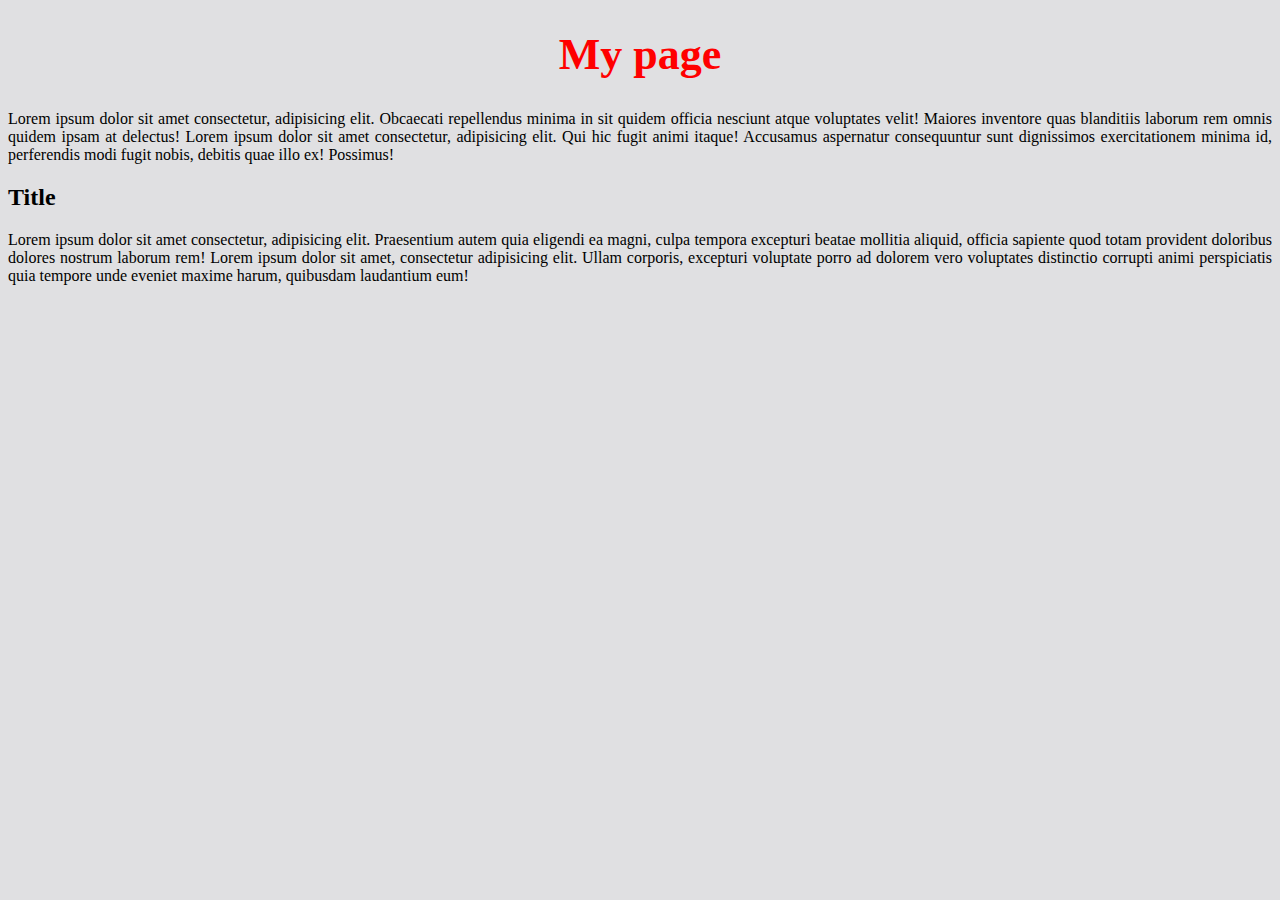
<file: index.html>
<!DOCTYPE html>
<html lang="en">
<head>
    <meta charset="UTF-8">
    <meta name="viewport" content="width=device-width, initial-scale=1.0">
    <title>Document</title>
    <link rel="stylesheet" href="./css/style.css">
</head>
<body>
    <h1> My page </h1>
    <script src="js/script.js"></script>
    <p>
        Lorem ipsum dolor sit amet consectetur, adipisicing elit. Obcaecati repellendus minima in sit quidem officia nesciunt atque voluptates velit! Maiores inventore quas blanditiis laborum rem omnis quidem ipsam at delectus!
        Lorem ipsum dolor sit amet consectetur, adipisicing elit. Qui hic fugit animi itaque! Accusamus aspernatur consequuntur sunt dignissimos exercitationem minima id, perferendis modi fugit nobis, debitis quae illo ex! Possimus!
    </p>

    <h2> Title </h2>

    <p>
        Lorem ipsum dolor sit amet consectetur, adipisicing elit. Praesentium autem quia eligendi ea magni, culpa tempora excepturi beatae mollitia aliquid, officia sapiente quod totam provident doloribus dolores nostrum laborum rem!
        Lorem ipsum dolor sit amet, consectetur adipisicing elit. Ullam corporis, excepturi voluptate porro ad dolorem vero voluptates distinctio corrupti animi perspiciatis quia tempore unde eveniet maxime harum, quibusdam laudantium eum!
    </p>
</body>
</html>
</file>
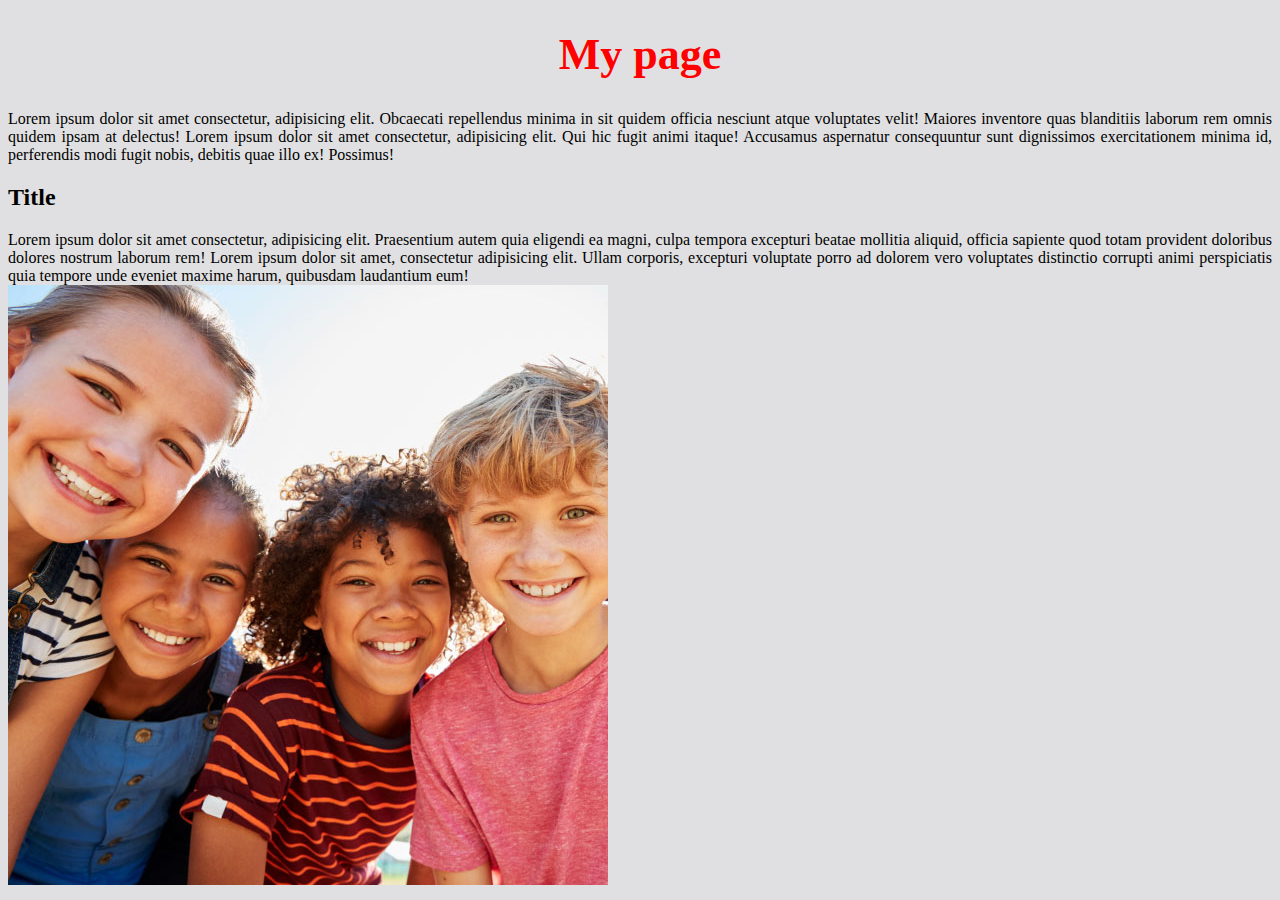
<file: espositores kids.html>
<!DOCTYPE html>
<html lang="en">
<head>
    <meta charset="UTF-8">
    <meta name="viewport" content="width=device-width, initial-scale=1.0">
    <title>Document</title>
    <link rel="stylesheet" href="./css/style.css">
</head>
<body>
    <h1> My page </h1>
    <script src="js/script.js"></script>
    <p>
        Lorem ipsum dolor sit amet consectetur, adipisicing elit. Obcaecati repellendus minima in sit quidem officia nesciunt atque voluptates velit! Maiores inventore quas blanditiis laborum rem omnis quidem ipsam at delectus!
        Lorem ipsum dolor sit amet consectetur, adipisicing elit. Qui hic fugit animi itaque! Accusamus aspernatur consequuntur sunt dignissimos exercitationem minima id, perferendis modi fugit nobis, debitis quae illo ex! Possimus!
    </p>

    <h2> Title </h2>

    <p>
        Lorem ipsum dolor sit amet consectetur, adipisicing elit. Praesentium autem quia eligendi ea magni, culpa tempora excepturi beatae mollitia aliquid, officia sapiente quod totam provident doloribus dolores nostrum laborum rem!
        Lorem ipsum dolor sit amet, consectetur adipisicing elit. Ullam corporis, excepturi voluptate porro ad dolorem vero voluptates distinctio corrupti animi perspiciatis quia tempore unde eveniet maxime harum, quibusdam laudantium eum!
    </p>

    <img src="images/Kids.jpg" alt="">
</body>
</html>
</file>
<file: css/style.css>
body{
    background-color: rgb(224, 224, 226);
}
h1{
    color: red;
    font-size: 44px;
    text-align: center;
}
div{
    width: 80%;
    margin: 0 auto;
}
p{
    text-align: justify;
    margin: 0 auto;
    margin-right: auto;
}
</file>
